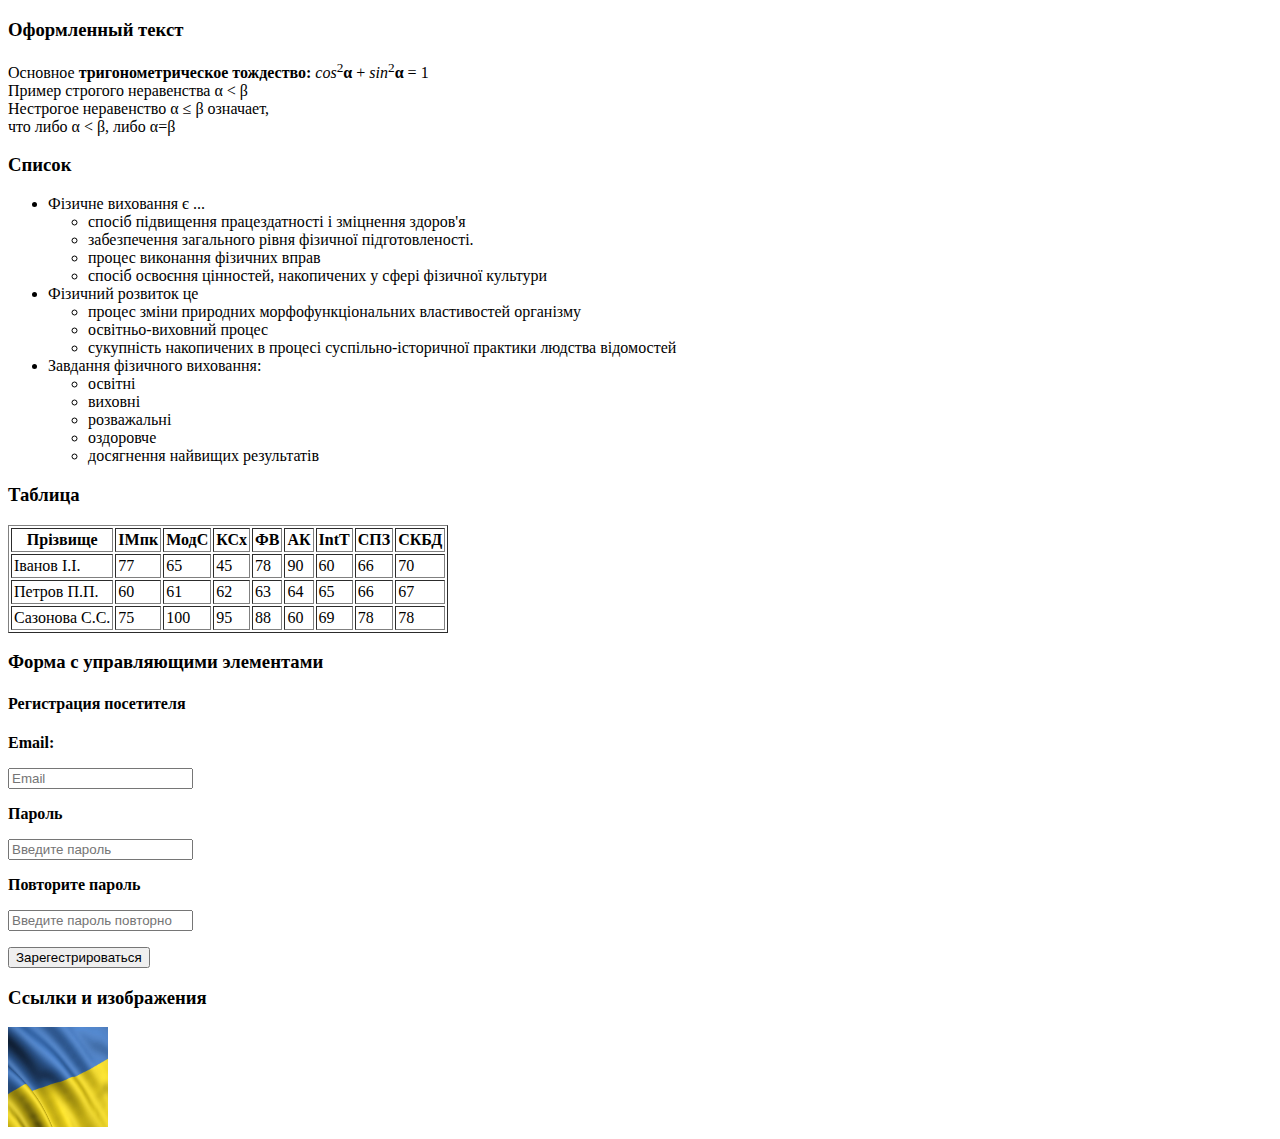
<file: LB1/index.html>
<!DOCTYPE html>
<html lang="en">
<head>
    <meta charset="UTF-8">
    <title>LB1</title>
</head>
<body>
    <h3>Оформленный текст</h3>
    <div>
        <span>
            Основное <strong>тригонометрическое тождество:</strong>
            <i>cos</i><sup>2</sup><strong>&#945;</strong> + <i>sin</i><sup>2</sup><strong>&#945;</strong> = 1 <br/>
            Пример строгого неравенства &#945; &lt; &#946; <br/>
            Нестрогое неравенство &#945; &le; &#946; означает, <br/>
            что либо &#945; &lt; &#946;, либо &#945;=&#946;

        </span>
    </div>
    <h3>Список</h3>
    <div>
        <ul>
            <li> Фізичне виховання є ...
                <ul>
                    <li>спосіб підвищення працездатності і зміцнення здоров'я</li>
                    <li>забезпечення загального рівня фізичної підготовленості.</li>
                    <li>процес виконання фізичних вправ</li>
                    <li>спосіб освоєння цінностей, накопичених у сфері фізичної культури</li>
                </ul>
            </li>
            <li> Фізичний розвиток це
                <ul>
                    <li>процес зміни природних морфофункціональних властивостей організму</li>
                    <li>освітньо-виховний процес</li>
                    <li>сукупність накопичених в процесі суспільно-історичної практики людства відомостей</li>
                </ul>
            </li>
            <li> Завдання фізичного виховання:
                <ul>
                    <li>освітні</li>
                    <li>виховні</li>
                    <li>розважальні </li>
                    <li>оздоровче</li>
                    <li>досягнення найвищих результатів</li>
                </ul>
            </li>
        </ul>
    </div>
    <h3>Таблица</h3>
    <div>
        <table border="1" cellpadding="2">
            <tr>
                <th>Прізвище</th>
                <th>ІМпк</th>
                <th>МодС</th>
                <th>КСх</th>
                <th>ФВ</th>
                <th>АК</th>
                <th>IntT</th>
                <th>СПЗ</th>
                <th>СКБД</th>
            </tr>
            <tr>
                <td>Іванов І.І.</td>
                <td>77</td>
                <td>65</td>
                <td>45</td>
                <td>78</td>
                <td>90</td>
                <td>60</td>
                <td>66</td>
                <td>70</td>
            </tr>
            <tr>
                <td>Петров П.П.</td>
                <td>60</td>
                <td>61</td>
                <td>62</td>
                <td>63</td>
                <td>64</td>
                <td>65</td>
                <td>66</td>
                <td>67</td>
            </tr>
            <tr>
                <td>Сазонова С.С.</td>
                <td>75</td>
                <td>100</td>
                <td>95</td>
                <td>88</td>
                <td>60</td>
                <td>69</td>
                <td>78</td>
                <td>78</td>
            </tr>
        </table>
    </div>
    <h3>Форма с управляющими элементами</h3>
    <div>
        <form>
            <h4>Регистрация посетителя</h4>
            <p><label><b>Email:</b></label></p>
            <input type="text" placeholder="Email" required>

            <p><label><b>Пароль</b></label></p>
            <input type="password" placeholder="Введите пароль" required>

            <p><label><b>Повторите пароль</b></label></p>
            <input type="password" placeholder="Введите пароль повторно" required>

            <p><button type="submit">Зарегестрироваться</button></p>
        </form>
    </div>
    <h3>Ссылки и изображения</h3>
    <div>
        <a href="https://nure.ua" target="_blank">
            <img src="banner.jpg" width="100" height="100" alt="Banner image"/>
        </a>
    </div>
</body>
</html>
</file>
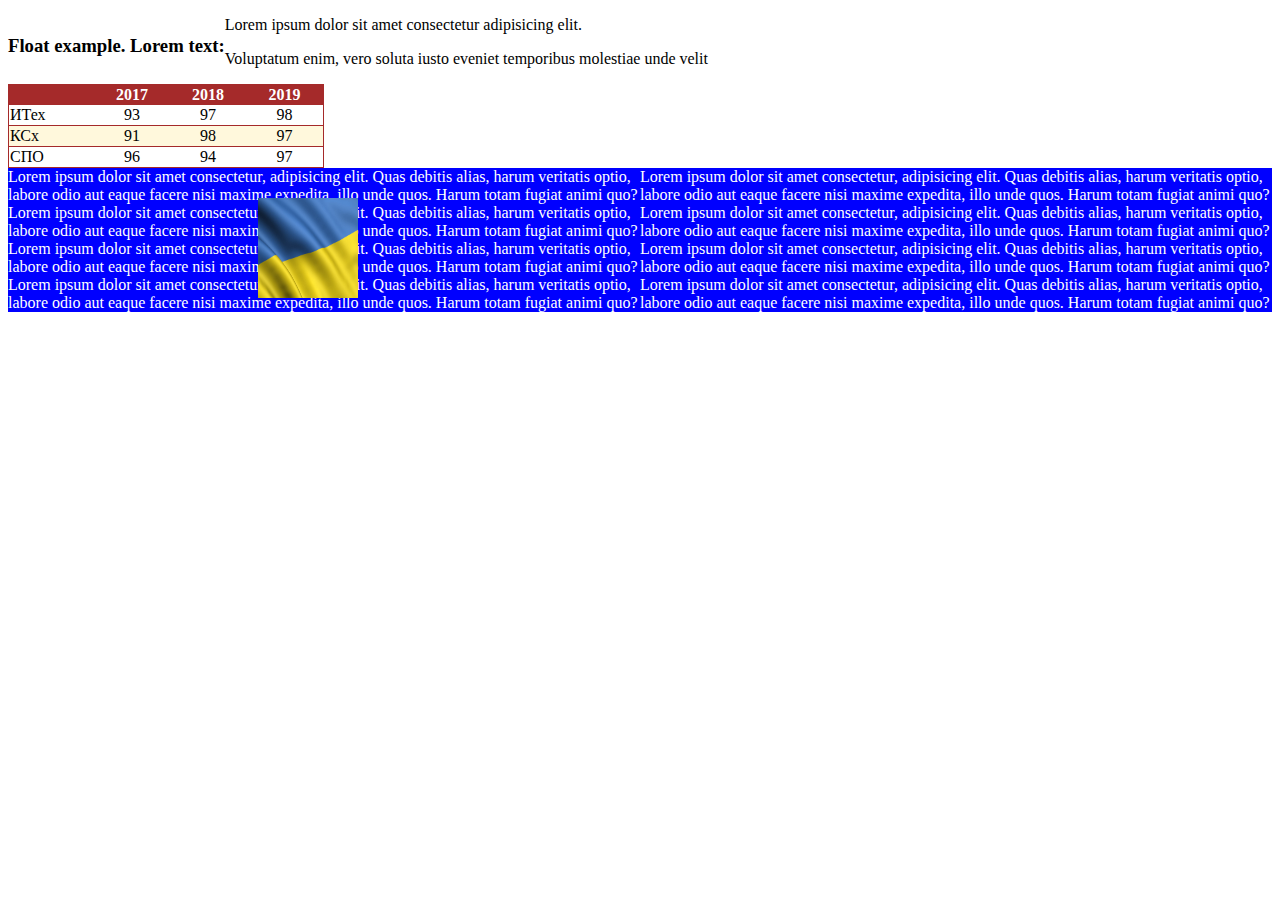
<file: LB2/index.html>
<!DOCTYPE html>
<html lang="en">
<head>
    <meta charset="UTF-8">
    <meta http-equiv="X-UA-Compatible" content="IE=edge">
    <meta name="viewport" content="width=device-width, initial-scale=1.0">
    <link rel="stylesheet" href="styles.css" type="text/css">
    <title>LB2</title>
    <style>
        table {
            border: 1.5px solid #A52A2A;
            border-collapse: collapse;
            border-bottom: 1px solid #A52A2A;
        }
        h3 {
            float: left;
        }
    </style>
</head>
<body>
    <div>
        <h3>Float example. Lorem text:</h3>
        <p>
            Lorem ipsum dolor sit amet consectetur adipisicing elit. 
        </p>
        <p>
            Voluptatum enim, vero soluta iusto eveniet temporibus molestiae unde velit 
        </p>
    </div>
    <div>
        <table class="my-table">
            <thead>
                <tr style="background-color: #A52A2A;color:white">
                    <th></th>
                    <th>2017</th>
                    <th>2018</th>
                    <th>2019</th>
                </tr>
            </thead>
            <tbody>
                <tr>
                    <td>ИТех</td>
                    <td>93</td>
                    <td>97</td>
                    <td>98</td>
                </tr>
                <tr>
                    <td>КСх</td>
                    <td>91</td>
                    <td>98</td>
                    <td>97</td>
                </tr>
                <tr>
                    <td>СПО</td>
                    <td>96</td>
                    <td>94</td>
                    <td>97</td>
                </tr>
            </tbody>
        </table>
    </div>
    <div>
        <div class="lorem-text">
            Lorem ipsum dolor sit amet consectetur, adipisicing elit. Quas debitis alias, harum veritatis optio, labore odio aut eaque facere nisi maxime expedita, illo unde quos. Harum totam fugiat animi quo?
            Lorem ipsum dolor sit amet consectetur, adipisicing elit. Quas debitis alias, harum veritatis optio, labore odio aut eaque facere nisi maxime expedita, illo unde quos. Harum totam fugiat animi quo?
            Lorem ipsum dolor sit amet consectetur, adipisicing elit. Quas debitis alias, harum veritatis optio, labore odio aut eaque facere nisi maxime expedita, illo unde quos. Harum totam fugiat animi quo?
            Lorem ipsum dolor sit amet consectetur, adipisicing elit. Quas debitis alias, harum veritatis optio, labore odio aut eaque facere nisi maxime expedita, illo unde quos. Harum totam fugiat animi quo?
            <div class="positioned">
                <img src="banner.jpg" width="100" height="100" alt="Banner image"/>
            </div>
            Lorem ipsum dolor sit amet consectetur, adipisicing elit. Quas debitis alias, harum veritatis optio, labore odio aut eaque facere nisi maxime expedita, illo unde quos. Harum totam fugiat animi quo?
            Lorem ipsum dolor sit amet consectetur, adipisicing elit. Quas debitis alias, harum veritatis optio, labore odio aut eaque facere nisi maxime expedita, illo unde quos. Harum totam fugiat animi quo?
            Lorem ipsum dolor sit amet consectetur, adipisicing elit. Quas debitis alias, harum veritatis optio, labore odio aut eaque facere nisi maxime expedita, illo unde quos. Harum totam fugiat animi quo?
            Lorem ipsum dolor sit amet consectetur, adipisicing elit. Quas debitis alias, harum veritatis optio, labore odio aut eaque facere nisi maxime expedita, illo unde quos. Harum totam fugiat animi quo?
        </div>
    </div>
</body>
</html>
</file>
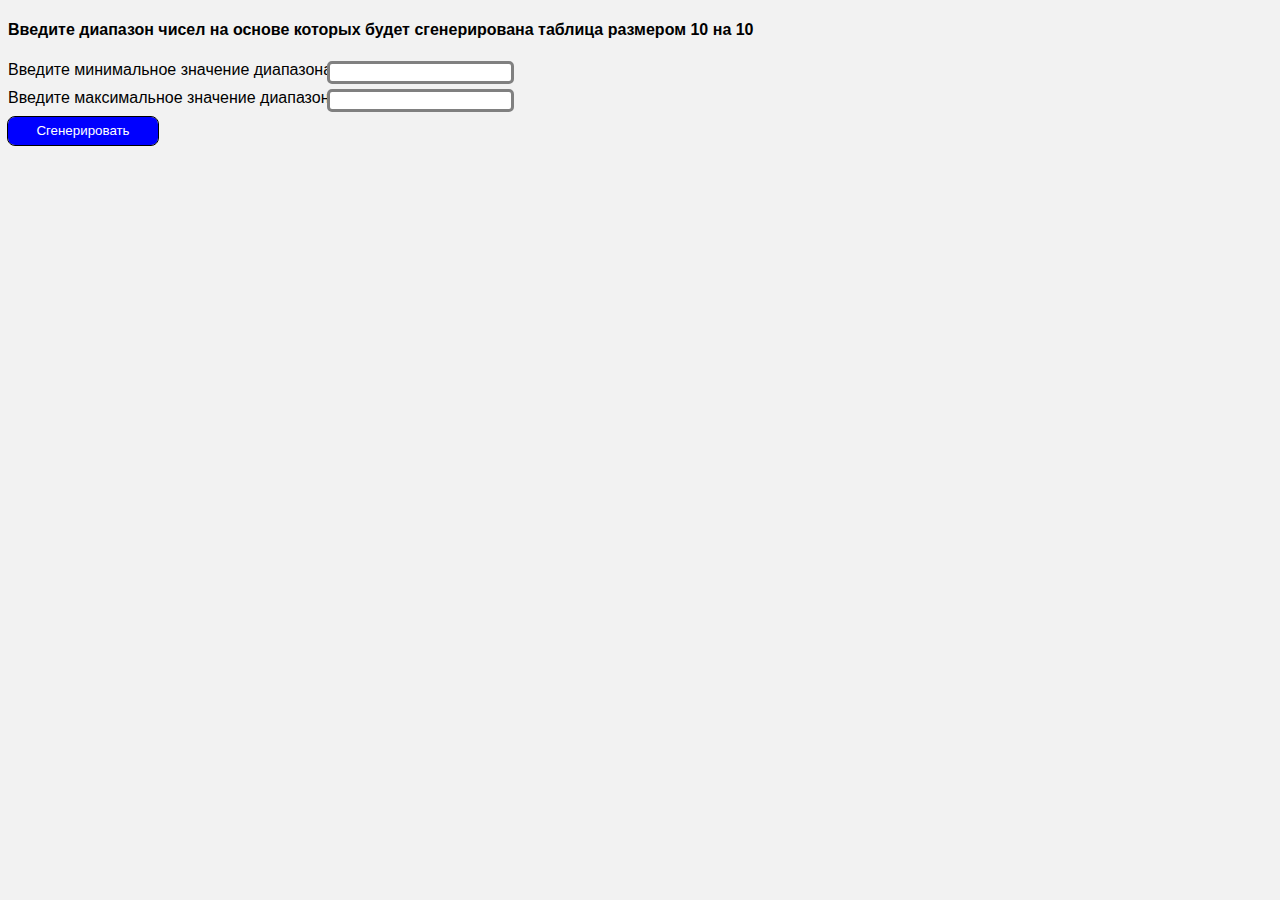
<file: LB3/index.html>
<!DOCTYPE html>
<html lang="en">
<head>
    <meta charset="UTF-8">
    <meta http-equiv="X-UA-Compatible" content="IE=edge">
    <meta name="viewport" content="width=device-width, initial-scale=1.0">
    <link rel="stylesheet" href="styles.css" type="text/css">
    <script src="script.js"></script>
    <title>LB3</title>
</head>
<body>
    <div>
        <h4>Введите диапазон чисел на основе которых будет сгенерирована таблица размером 10 на 10</h4>
        <div class="range-inputs-container">
            <div class="range-input-wrapper">
                <label for="min-range">Введите минимальное значение диапазона чисел:</label>
                <input id="min-range" type="text"/>
            </div>
            <div class="range-input-wrapper">
                <label for="max-range">Введите максимальное значение диапазона чисел:</label>
                <input id="max-range" type="text" />
            </div>
            <input id="submit-button" type="button" value="Сгенерировать" onclick="onSubmitButtonClick()">
        </div>
        <div class="table-wrapper">
            <h4>Таблица с случаыйнми чисалми с диапазоном от <code><span id="min-range-value"></span></code> до <code><span id="max-range-value"></span></code></h4>
        </div>
    </div>
</body>
</html>
</file>
<file: LB2/styles.css>
.my-table {
    width: 25%;
}

.my-table td {
    text-align: center;
}

.my-table th {
    text-align: center;
}

.my-table td:first-child {
    text-align: left;
}

.my-table tr:nth-child(even) {
    background-color: #FFF8DC;
    border: 1.5px solid #A52A2A;
    border-top: 1px solid #A52A2A;
    border-left: none;
    border-right: none;
}

.lorem-text{
    display: flex;
    position: relative;
    flex-direction: row;
    background-color: blue;
    color: white;
}

.positioned{
    bottom: 10px;
    left: 250px;
    position: absolute;
}
</file>
<file: LB3/styles.css>
body{
    background-color: #f2f2f2;
    font-family: "Lato","proxima-nova","Helvetica Neue",Arial,sans-serif;
}

.range-inputs-container{
    display: flex;
    flex-direction: column;
}

.range-input-wrapper{
    margin-bottom: 10px;
    position: relative;
    width: 40%;
    font-size: 16px
}

.range-input-wrapper input{
    position: absolute;
    right: 0px;
    border: 3px solid #808080;
    transition-duration: 0.3s;
    border-radius: 5px;
}

.range-input-wrapper input:focus{
    border: 3px solid black;
}

.range-input-wrapper input:hover{
    border: 3px solid #4e4e4e;
}

#submit-button{
    width: 150px;
    text-align: center;
    transition-duration: 0.3s;
    background-color: blue;
    color: white;
    border-radius: 7px;
    outline: 1px solid black;
    border: none;
    line-height: 2;
}

#submit-button:hover{
    background-color: blueviolet;
    outline: 1px solid #f2f2f2;
}

.table-wrapper{
    display: none;
}

.table-wrapper code{
    font-size: larger;
    color: red;
}

.chess-table tr:nth-child(odd) td:nth-child(odd){
    background-color: grey
}

.chess-table tr:nth-child(even) td:nth-child(even){
    background-color: grey;
}

.table-cells{
    max-width: 5px;
    max-height: 5px;
    min-width: 5px;
    min-height: 5px;
}
</file>
